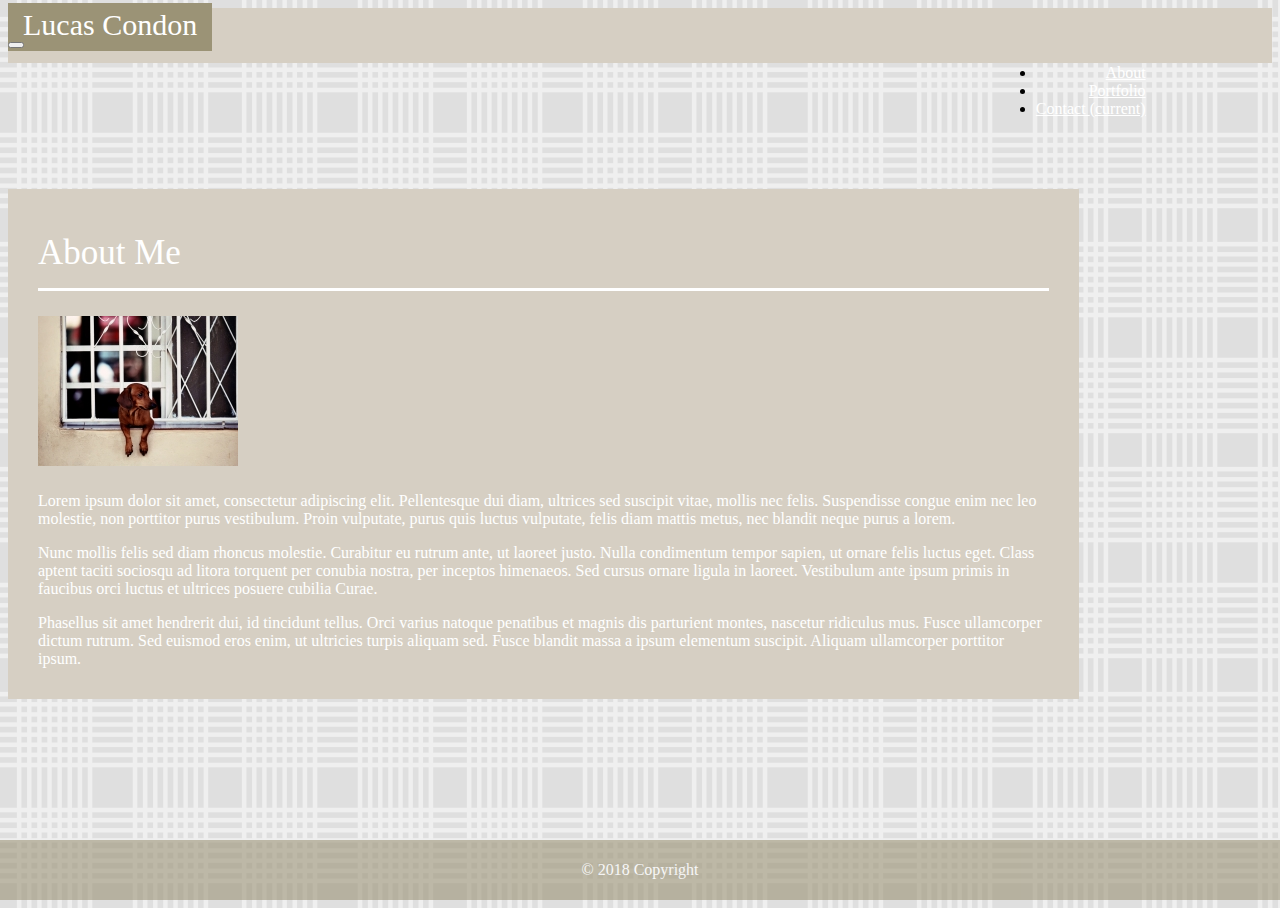
<file: index.html>
<html>

<head>
    <meta name="viewport" content="width=device-width, initial-scale=1">
    <link rel="stylesheet" href="https://stackpath.bootstrapcdn.com/bootstrap/4.1.1/css/bootstrap.min.css" integrity="sha384-WskhaSGFgHYWDcbwN70/dfYBj47jz9qbsMId/iRN3ewGhXQFZCSftd1LZCfmhktB"
        crossorigin="anonymous">
    <link rel="stylesheet" href="./assets/css/style.css">
</head>

<body id="mainFrame">
    <nav class="navbar navbar-expand-lg navbar-light navbar-custom fixed-top" role="navigation">
        <div class="container" id="navCenter">
            <div class="navbar-header">
                <span class="navbar-text navbar-custom" id="textCol">Lucas Condon</span>
            </div>
            <button class="navbar-toggler navbar-toggler-right" type="button" data-toggle="collapse" data-target="#navbarNav" aria-controls="navbarNav"
                aria-expanded="false" aria-label="Toggle navigation">
                <span class="navbar-toggler-icon"></span>
            </button>
            <div class="collapse navbar-collapse justify-content-end" id="navbarNav">
                <ul class="navbar-nav" id="specProp">
                    <li class="nav-item">
                        <a class="nav-link" href="./index.html">About</a>
                    </li>
                    <li class="nav-item">
                        <a class="nav-link" href="./portfolio.html">Portfolio</a>
                    </li>
                    <li class="nav-item active">
                        <a class="nav-link" href="./contact.html">Contact
                            <span class="sr-only">(current)</span>
                        </a>
                    </li>
                </ul>
            </div>
        </div>
    </nav>
    <div class="container" id="aboutMe">
        <div class="row">
            <div class="col-md-12">
                <h2>About Me</h2>
            </div>
        </div>
        <div class="row">
            <div class="col-md-12">
                <img id="doggy" src="./assets/images/about1.jpeg" class="img-thumbnail float-left">
                <p class="first">Lorem ipsum dolor sit amet, consectetur adipiscing elit. Pellentesque dui diam, ultrices sed suscipit vitae,
                    mollis nec felis. Suspendisse congue enim nec leo molestie, non porttitor purus vestibulum. Proin vulputate,
                    purus quis luctus vulputate, felis diam mattis metus, nec blandit neque purus a lorem.</p>
                <p class="second">Nunc mollis felis sed diam rhoncus molestie. Curabitur eu rutrum ante, ut laoreet justo. Nulla condimentum
                    tempor sapien, ut ornare felis luctus eget. Class aptent taciti sociosqu ad litora torquent per conubia
                    nostra, per inceptos himenaeos. Sed cursus ornare ligula in laoreet. Vestibulum ante ipsum primis in
                    faucibus orci luctus et ultrices posuere cubilia Curae.
                </p>
                <p>Phasellus sit amet hendrerit dui, id tincidunt tellus. Orci varius natoque penatibus et magnis dis parturient
                    montes, nascetur ridiculus mus. Fusce ullamcorper dictum rutrum. Sed euismod eros enim, ut ultricies
                    turpis aliquam sed. Fusce blandit massa a ipsum elementum suscipit. Aliquam ullamcorper porttitor ipsum.</p>
            </div>
        </div>
    </div>
    <footer id="footAttrib">
        <div>
            © 2018 Copyright
        </div>
    </footer>
    <script src="https://code.jquery.com/jquery-3.3.1.slim.min.js" integrity="sha384-q8i/X+965DzO0rT7abK41JStQIAqVgRVzpbzo5smXKp4YfRvH+8abtTE1Pi6jizo"
        crossorigin="anonymous"></script>
    <script src="https://cdnjs.cloudflare.com/ajax/libs/popper.js/1.14.3/umd/popper.min.js" integrity="sha384-ZMP7rVo3mIykV+2+9J3UJ46jBk0WLaUAdn689aCwoqbBJiSnjAK/l8WvCWPIPm49"
        crossorigin="anonymous"></script>
    <script src="https://stackpath.bootstrapcdn.com/bootstrap/4.1.1/js/bootstrap.min.js" integrity="sha384-smHYKdLADwkXOn1EmN1qk/HfnUcbVRZyYmZ4qpPea6sjB/pTJ0euyQp0Mk8ck+5T"
        crossorigin="anonymous"></script>
</body>

</html>
</file>
<file: assets/css/style.css>
#mainFrame {
    background: url(../images/cloth.png);
    background-size: 450px;
    background-repeat: repeat;
}

html {
    height: 100%;
}

body {
    margin-bottom: 50px;
    padding: 0;
    height: 100%;
}

#textCol {
    color: white;
}

.navbar-custom {
    background-color: rgb(214, 207, 195);
    padding-top: 0;
    padding-bottom: 0;
    min-height: 55px;
    background-image: linear-gradient(transparent 65px, #9b9376 65px);
}

span.navbar-text {
    background-color: #9b9376 !important;
    padding-bottom: 10;
    margin-bottom: 0;
    padding-top: 5px;
    padding-right: 15px;
    padding-left: 15px;
    font-weight: 100;
    font-size: 30px;
}

#navCenter {
    width: 90%;
}

/* a.nav-link {
    padding-bottom: 10;
    margin-bottom: 0;
    padding-top: 0px;
    padding-right: 10px;
    padding-left: 10px;
} */

.navbar-nav {
    float: right;
    text-align: right;
    right: 0;
    left: 0;

}

.navbar-nav > li > a:link {
    color: white !important; 
    font-weight: 100;
}

.navbar-nav > li > a:visited {
    color: white !important;
    font-weight: 100;
}

.navbar-nav > li > a:hover {
    color: rgb(70, 52, 20) !important;
    font-weight: 100;
}

.navbar-nav > li > a:active {
    color: white !important;
    font-weight: 100;
}

#aboutMe,
#contactMe,
#portoMe {
    margin-top: 10%;
    width: 80%;
    background-color: rgb(214, 207, 195);
    padding-left: 30px;
    padding-right: 30px;
    padding-top: 15px;
    padding-bottom: 15px;
    color: white;
    font-weight: 100;
}

#portoMe {
    margin-bottom: 10%;
}

h2 {
    font-weight: 120;
    font-size: 35px;
    border-bottom: white 3px solid;
    padding-bottom: 15px;
    margin-bottom: 25px;
}

#doggy {
    margin-right: 30px;
    margin-bottom: 10px;
}

.rowHeight {
    margin-top: 10px;
}

.navbar-toggler,
.navbar-nav {
    margin-right: 0px;
    right: 0;
}

#comment {
    width: 97%;
    margin-right: auto;
    margin-left: auto;
}

.img-responsive {
    height: auto;
    width: 100%;
    
}

.col {
    margin-bottom: 15px;
}

div.titles {
    background-color: hsl(47, 16%, 54%, 0.5);
    padding: 0;
    text-align: center;
    position: absolute;
    left: 15;
    right: 15;
    bottom: 20px;
}

div.titles > a:link {
    text-decoration: none;
    color: white;
    font-weight: 100;
}

div.titles > a:visited {
    text-decoration: none;
    color: white;
    font-weight: 100;
}

div.titles > a:hover {
    text-decoration: none;
    color: rgb(70, 52, 20);
    font-weight: 100;
}

div.titles > a:active {
    text-decoration: none;
    color: white;
    font-weight: 100;
}

#footAttrib {
    position: fixed;
    bottom: 0;
    right: 0;
    left: 0;
    height: 60px;
    line-height: 60px;
    background-color: #9b9376;
    color: white;
    font-weight: 100;
    text-align: center;
    opacity: .6;
    margin-bottom: 0px;
}
</file>
